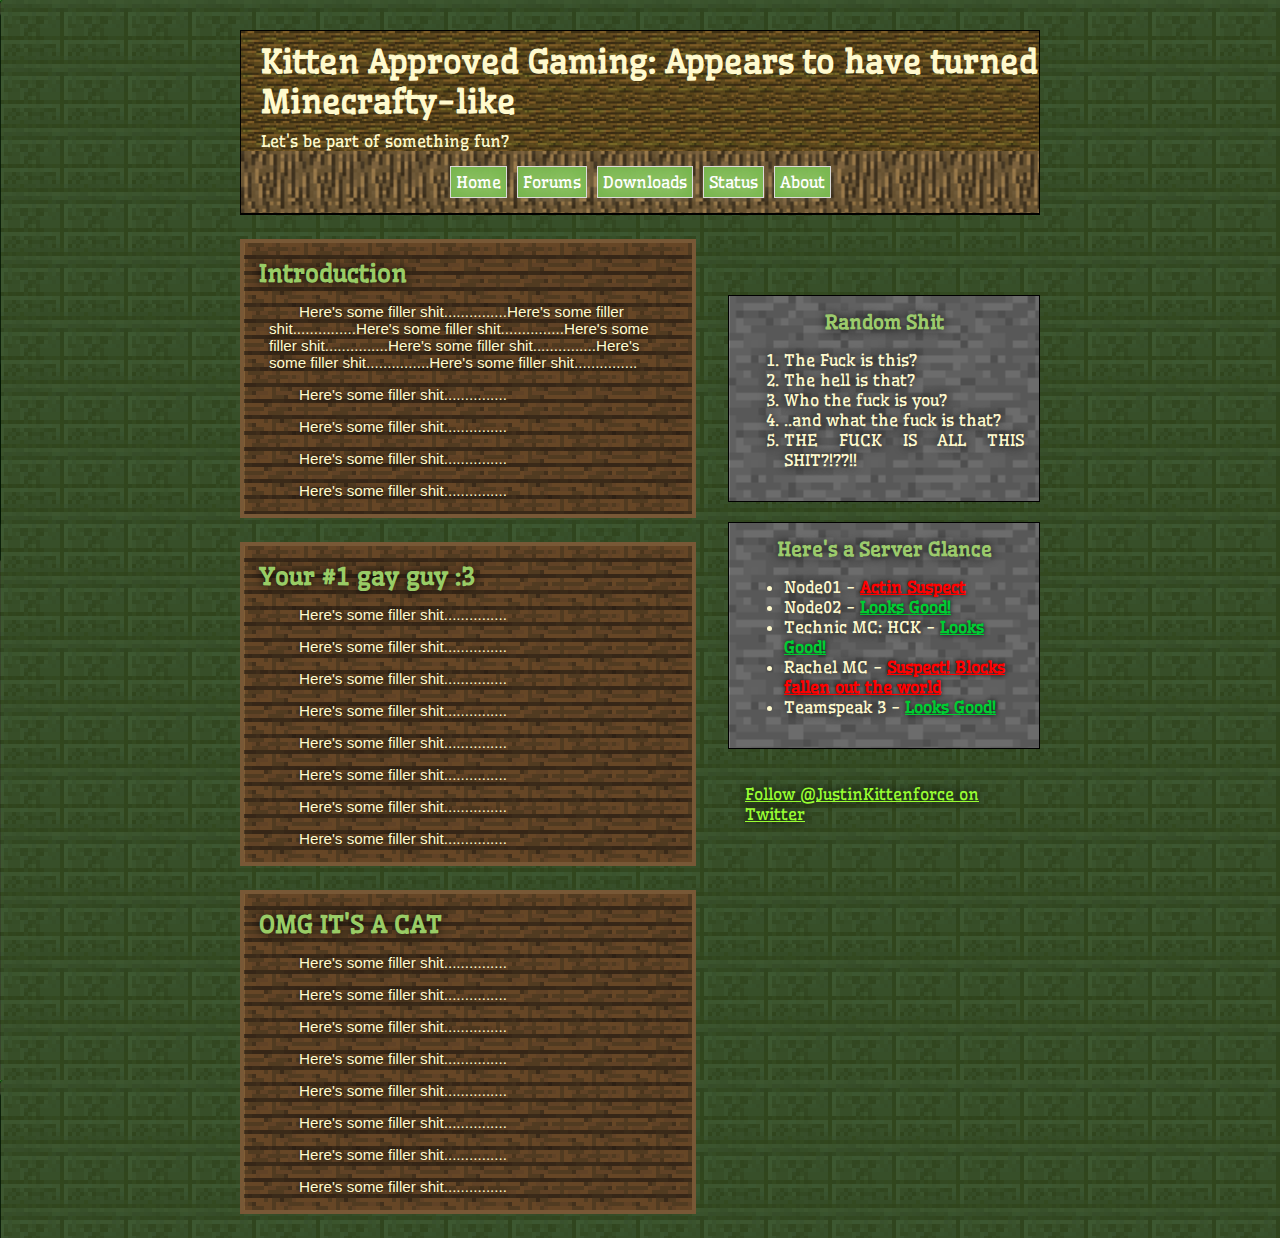
<file: index.html>
<!DOCTYPE html>
<html>
<head>
	<title>Who knows, but I hope it looks decent</title>
	<link href="https://fonts.googleapis.com/css?family=Wellfleet" rel="stylesheet"/>
	<link rel="stylesheet" type="text/css" href="stylesheet.css"/>
</head>
<body>

	<header>
		<h1>Kitten Approved Gaming: Appears to have turned Minecrafty-like</h1>
		<p>Let's be part of something fun?</p>
	</header>

	<nav>
		<ul>
			<li>Home</li><!--
			--><li>Forums</li><!--
			--><li>Downloads</li><!--
			--><li>Status</li><!--
			--><li>About</li><!--
		--></ul>
	</nav>

	<div id="wrapper"> <!-- Let's grab everything into a box shall we? -->
		<div class="noticeBanner"> <!-- Under banner made in photoshop; will display high priority or maintenance notifications... similar to old status page -->
			<div class="noticeContainer" hidden>
				<h3>Notice! <br/> <small>I'll disappear magically at some point</small></h3>


				<div id="broadcast">
					<h4>Alert type:</h4>
					<p>Critical</p>
					<br/>
					<h4>Server:</h4>
					<p>HCK</p>
					<br/>
					<h4>Description:</h4>
					<p>Cat found the power cord amusing. Downtime < 5 minutes</p>
				</div>

			</div>
		</div>

		<section id="main"> <!-- will put main stuff here... clearly lol -->
			<div id="mainContainer">

				<article class="default">
					<h2>Introduction</h2>
						<p>Here's some filler shit...............Here's some filler shit...............Here's some filler shit...............Here's some filler shit...............Here's some filler shit...............Here's some filler shit...............Here's some filler shit...............</p>
						<p>Here's some filler shit...............</p>
						<p>Here's some filler shit...............</p>
						<p>Here's some filler shit...............</p>
						<p>Here's some filler shit...............</p>
				</article>

				<article class="default">
					<h2>Your #1 gay guy :3</h2>
						<p>Here's some filler shit...............</p>
						<p>Here's some filler shit...............</p>
						<p>Here's some filler shit...............</p>
						<p>Here's some filler shit...............</p>
						<p>Here's some filler shit...............</p>
						<p>Here's some filler shit...............</p>
						<p>Here's some filler shit...............</p>
						<p>Here's some filler shit...............</p>
				</article>

				<article class="default">
					<h2>OMG IT'S A CAT</h2>
						<p>Here's some filler shit...............</p>
						<p>Here's some filler shit...............</p>
						<p>Here's some filler shit...............</p>
						<p>Here's some filler shit...............</p>
						<p>Here's some filler shit...............</p>
						<p>Here's some filler shit...............</p>
						<p>Here's some filler shit...............</p>
						<p>Here's some filler shit...............</p>
				</article>
			</div>
		</section>

		<aside id="quickLinks"> <!-- In a little box off to the left side probably will put "Most important or funny stuff" not sure yet -->
			<h3>Random Shit</h3>
				<ol>
					<li>The Fuck is this?</li>
					<li>The hell is that?</li>
					<li>Who the fuck is you?</li>
					<li>..and what the fuck is that?</li>
					<li>THE FUCK IS ALL THIS SHIT?!??!!</li>
				</ol>

		</aside>

		<aside id="serversGlance"> <!-- Bringing it back! It will work this time, I am determined! -->
			<h3>Here's a Server Glance</h3>
				<ul>
					<li>Node01 - <span class="offline">Actin Suspect</span></li>
					<li>Node02 - <span class="online">Looks Good!</span></li>
					<li>Technic MC: HCK - <span class="online">Looks Good!</span></li>
					<li>Rachel MC - <span class="offline">Suspect! Blocks fallen out the world</span></li>
					<li>Teamspeak 3 - <span class="online">Looks Good!</span></li>
				</ul>

		</aside>

		<aside id="twitter"> <!-- My twitter feed :D -->
		<a href="https://twitter.com/justinkitten4ce" class="twitter-follow-button" data-size="large" data-lang="en" data-show-count="false">Follow @JustinKittenforce on Twitter</a><script async src="//platform.twitter.com/widgets.js" charset="utf-8"></script>

		<a class="twitter-timeline" data-lang="en" data-width="600" data-height="700" data-theme="light" data-link-color="#cc66ff" href="https://twitter.com/JustinKitten4ce"></a> <script async src="//platform.twitter.com/widgets.js" charset="utf-8"></script>
		</aside>

	<footer hidden> <!-- Self-explanatory... I hope, but probably just basic.. ultra basic. We will see -->
		<small>&copy; 2008-2017 Kitten Approved Gaming Network - Justin</small>
	</footer>

	</div><!-- end wrapper -->






</body>
</html>
</file>
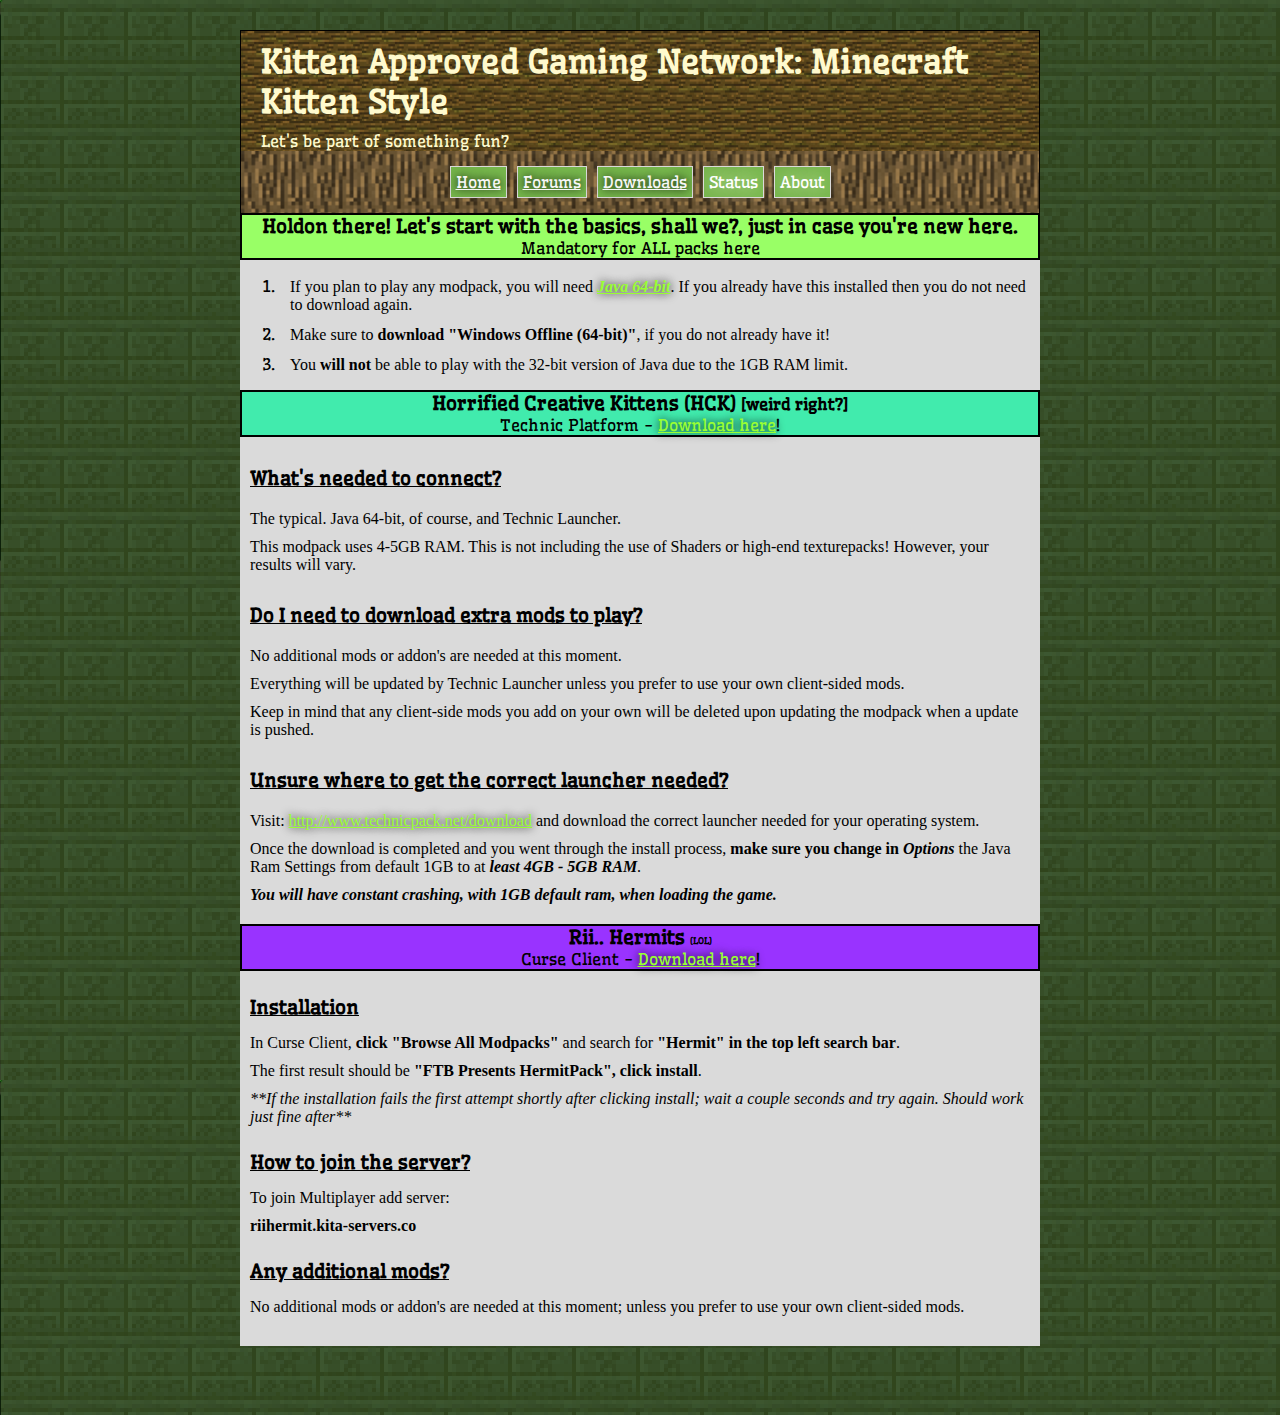
<file: download/index.html>
<!DOCTYPE html>
<html lang="en">
<head>
	<title>Let's Download Something! - KITAN</title>
	<link href="https://fonts.googleapis.com/css?family=Wellfleet" rel="stylesheet"/>
	<link rel="stylesheet" type="text/css" href="../stylesheet.css"/>
	<link rel="stylesheet" type="text/css" href="dl.css"/>

	<script type="text/javascript">
		function inDev() {
			alert("Still being worked on. Come check later for a better version! \r\n\r\n No Judgement Allowed! :)");
		}
	</script>
</head>

<body>
	<header>
		<h1>Kitten Approved Gaming Network: Minecraft Kitten Style</h1>
		<p>Let's be part of something fun?</p>
	</header>

	<nav>
		<ul>
			<li><a href="../index.php" title="Go back to home page?">Home</a></li><!--
			--><li><a href="https://forums.kittenapprovedgaming.com/" onclick="inDev()" title="Explore and join our forums!" target="_blank">Forums</a></li><!--
			--><li><a href="#" title="Seems like you're already here!&#013;&#013;That's a good thing! :D">Downloads</a></li><!--
			--><li>Status</li><!--
			--><li>About</li><!--
		--></ul>
	</nav>

	<div class="wrapper"><!-- Wrapping of everything! *evil laugh* -->
		<div id="downloadPane">
			<section id="general"><!-- General info for connecting to any pack -->
				<div id="generalHeader">
					<h3>Holdon there! Let's start with the basics, shall we?, just in case you're new here.</h3>
					<p>Mandatory for ALL packs here</p>
				</div><!-- end header -->

				<div id="generalInfo">
					<ol>
						<li><p>If you plan to play any modpack, you will need <a href="https://www.java.com/en/download/manual.jsp" title="Download from Official Java Site (Opens in New Tab)" target="_blank"><strong><em>Java 64-bit</em></strong></a>. If you already have this installed then you do not need to download again.</p></li>
		         		<li><p>Make sure to <strong>download "Windows Offline (64-bit)"</strong>, if you do not already have it!</p></li>
			         	<li><p>You <strong>will not</strong> be able to play with the 32-bit version of Java due to the 1GB RAM limit.</p></li>
		         	</ol>
				</div> <!-- end general info -->
			</section><!-- end general -->

			<section id="hckDL">
				<div id="hckHeader">
					<h3>Horrified Creative Kittens (HCK) <small>[weird right?]</small></h3>
					<p>Technic Platform - <a href="http://www.technicpack.net/download" title="Download the Technic Launcher here in order to start playing!" target="_blank">Download here</a>!</p>
				</div> <!-- end hck header -->

				<div id="hckInfo">
					<h3>What's needed to connect?</h3>
		                <p>The typical. Java 64-bit, of course, and Technic Launcher.</p>
		         		
		         		<p>This modpack uses 4-5GB RAM. This is not including the use of Shaders or high-end texturepacks! However, your results will vary.</p>
		            
		            
		            <h3>Do I need to download extra mods to play?</h3>
		                <p>No additional mods or addon's are needed at this moment.</p> 
		                <p>Everything will be updated by Technic Launcher unless you prefer to use your own client-sided mods.</p> <p>Keep in mind that any client-side mods you add on your own will be deleted upon updating the modpack when a update is pushed.</p>
		            
		            
		            <h3>Unsure where to get the correct launcher needed?</h3>
		                <p>Visit: <a href="www.technicpack.net/download" target="_blank" title="Technic Launcher Download">http://www.technicpack.net/download</a> and download the correct launcher needed for your operating system.</p>
		                <p>Once the download is completed and you went through the install process, <strong>make sure you change in <em>Options</em></strong> the Java Ram Settings from default 1GB to at <strong><em>least 4GB - 5GB RAM</em></strong>.</p>
		                <p><em><strong>You will have constant crashing, with 1GB default ram, when loading the game.</strong></em></p>
				</div><!-- end hck Download information -->
			</section><!-- end HCK Download section -->

			<section id="riiDL">
				<div id="riiHeader">
					<h3>Rii.. Hermits <small>(LOL)</small></h3>
					<p>Curse Client - <a href="https://mods.curse.com/client" title="Download the Curse Client in order to jump into this server!">Download here</a>!</p>
				</div><!-- end rii header -->

				<div id="riiInfo">
					<h3>Installation</h3>
						<p>In Curse Client, <strong>click "Browse All Modpacks"</strong> and search for <strong>"Hermit" in the top left search bar</strong>.</p>
						<p>The first result should be <strong>"FTB Presents HermitPack", click install</strong>.</p>
						<p><em>**If the installation fails the first attempt shortly after clicking install; wait a couple seconds and try again. Should work just fine after**</em></p>

					<h3>How to join the server?</h3>
						<p>To join Multiplayer add server:</p>
						<p><strong>riihermit.kita-servers.co</strong></p>

					<h3>Any additional mods?</h3>
						<p>No additional mods or addon's are needed at this moment; unless you prefer to use your own client-sided mods.</p>
				</div><!-- end rii info -->
			</section><!-- end rii dl -->
		</div><!-- end downloadPane // container -->
	</div> <!-- end wrapper -->


</body>
</html>
</file>
<file: stylesheet.css>
## PRE ##
html {
	margin: 0 auto;
	padding: 0;
}

body {
	width: 50%;
	max-width: 50%;
	min-width: 800px;
	font-family: 'Wellfleet', cursive;
	margin: 0 auto;
	padding: 0;
	background-image: url('_img/bg.png');
	background-repeat: repeat;
	background-attachment: scroll;
	background-color: #fdfdfd;
}

h1,h2,h3,h4,h5,h6,p {
	margin: 0;
	padding: 0;
}

.offline {
	font-weight: bold;
	color: red;
	text-decoration: underline;
	text-shadow: 0 0 5px black;
	text-align: justify-all;
}

.online {
	font-weight: bold;
	color: #00cc33;
	text-decoration: underline;
	text-shadow: 0 0 5px black;
	text-align: justify-all;
}

.crit {
	color: #fe3838;
	text-shadow: 0 0 15px #ff3333;
}

.server {
	color: #33FFFF;
	text-shadow: 0 0 15px #30e0b9;
}

.description {
	color: #dadada;
	text-shadow: 0 0 15px white;
}

a:link {
	color: #99ff33;
	text-shadow: 0 0 10px black;
}

a:visited {
	color: #99ff33;
	text-shadow: 0 0 10px black;
}

nav ul li a:link {
	color: #f7f7f7;
}

nav ul li a:visited {
	color: #f7f7f7;
}

nav ul li a:hover {
	font-size: 1.1em;
	color: #99cc66;
}

## HEADER ##

header {
	position: relative;
	margin: 0 auto;
}

header h1 {
	text-align: left;
	color: #ffface;
	margin: 30px 0 0 0;
	padding: 10px 0 0 20px;
	background-color: #007c00;
	background-image: url('_img/headerBG.png');
	border-top: 1px solid black;
	border-left: 1px solid black;
	border-right: 1px solid black;
}

header p {
	text-align: left;
	color: #ffface;
	margin: 0;
	padding: 10px 0 0 20px;
	background-color: #007c00;
	background-image: url('_img/headerBG.png');
	border-left: 1px solid black;
	border-right: 1px solid black;
}

nav {
	text-align: center;
}

nav ul {
	list-style-type: none;
	background-color: #007c00;
	background-image: url('_img/linksBG.png');
	padding: 15px 0 15px 0;
	margin: 0;
	border-left: 1px solid black;
	border-right: 1px solid black;
	border-bottom: 2px solid black;
}

nav ul li:first-child {
	margin: 0;
}

nav ul li {
	display: inline-block;
	background-image: url('_img/links1.png');
	margin-left: 10px;
	padding: 5px;
	background-color: #0099cc;
	border: 1px solid #dadada;
	color: white;
	text-shadow: 0 0 20px #ffface;
}

.dropdown {
	display: inline-block;
}

.dropdown:hover .dropdown-content {
	display: inline-block;
}

.dropdown-content {
	display: none;
	position: absolute;
	width: 120px;
	min-width: 120px;
	margin-top: 2px;
	padding: 10px;
	border: 3px solid #785836;
	color: #ffface;
	background-color: #76b64c;
	box-shadow: 0 8px 16px 0 rgba(0,0,0,0.2);
	z-index: 1;
}

.dropdown-content a {
	display: block;
	text-align: left;
}

## BODY ##

.wrapper {
	width: 960px;
	margin-left: auto;
	margin-right: auto;
}

.noticeBanner {
	float: right;
	width: 40%;
	height: 20%;
	margin: 30px 0 20px 0;
	font-family: Segoe UI, Verdana, Arial;
}

.noticeBanner .noticeContainer {
	background-color: #1d1d1d;
	background-image: url('_img/notice.png');
	text-align: center;
	padding-bottom: 20px;
}

.noticeBanner .noticeContainer h3 {
	margin: 0;
	padding: 5px;
	color: #ffcc66;
	text-shadow: 0 0 15px #c7ae3b;
}

.noticeBanner .noticeContainer #desc {
	font-size: .9em;
	text-align: center;
	font-weight: bolder;
	color: #ffcc66;
	text-shadow: 0 0 15px #c7ae3b;
}

.noticeBanner .noticeContainer #broadcast {
	text-align: left;
	width: 80%;
}

.noticeBanner .noticeContainer #broadcast h4 {
	color: #000000;
	text-align: left;
	font-weight: 900;
	text-shadow: none;
	padding: 5px;
}

.noticeBanner .noticeContainer #broadcast p {
	padding-left: 10px;
}

#main {
	float: left;
	width: 60%;
}

#mainContainer {
	height: 100%;
}

article {
	margin: 5% 5% 5% 0;
	padding: 15px;
}

.default {
	background-color: #0066cc;
	background-image: url('_img/container.png');
	background-repeat: repeat;
	border: 4px solid #785836;
	color: white;
	text-align: justify-all;
}

.default h2 {
	color: #99cc66;
	text-shadow: 0 0 10px black;
}

.default p {
	font-family: Segoe UI, Arial, Verdana;
	font-size: .95em;
	color: #ffface;
	text-indent: 30px;
	margin: 15px 0 0 10px;
	text-shadow: 0 0 5px black;
}

#quickLinks {
	width: 35%;
	margin: 30px 0 20px 0;
	float: right;
	background-color: #cc3300;
	background-image: url('_img/rightFloat.png');
	background-repeat: repeat;
	padding: 15px;
	border: 1px solid black;
}

#quickLinks h3,h4 {
	text-align: center;
	color: #9ccb6c;
	text-shadow: 0 0 10px black;
}

#quickLinks ol li {
	text-align: justify;
	color: #ffface;
	text-shadow: 0 0 10px black;
}

#serversGlance {
	width: 35%;
	margin: 0 0 20px 0;
	float: right;
	background-color: #ffdd77;
	background-image: url('_img/rightFloat.png');
	background-repeat: repeat;
	padding: 15px;
	border: 1px solid black;
}

#serversGlance h3 {
	text-align: center;
	color: #9ccb6c;
	text-shadow: 0 0 10px black;
}

#serversGlance ul li {
	text-align: justify-all;
	color: #ffface;
	text-shadow: 0 0 10px black;
}

#twitter {
	width: 35%;
	float: right;
	padding: 15px;
}


/* ## FOOTER ## */

#footer {
	color: #ffffff;
	clear: both;
}

#footer p {
	color: #9ccb6c;
	text-shadow: 0 0 10px black;
	text-align: center;
}
</file>
<file: download/dl.css>
/* # Continued from stylesheet index */
.wrapper {
	height: 1200px;
}

#downloadPane {
	text-align: justify-all;
	background-color: #dadada;
	padding-bottom: 10px;
}

#downloadPane h3 {
	margin-top: 20px;
}

#downloadPane p {
	font-family: Segoe UI, serif, "Times New Roman";
	margin: 10px 10px 0 10px;
}

/* GENERAL */

#downloadPane #general #generalHeader {
	background-color: #99ff66;
	border: 2px solid black;
	border-top: 0px;
}

#downloadPane #general #generalHeader h3 {
	margin: 0;
	padding: 0;
	text-align: center;
}

#downloadPane #general #generalHeader p {
	margin: 0;
	padding: 0;
	font-family: 'Wellfleet', cursive;
	text-align: center;
}

/* HCK */

#downloadPane #hckDL #hckHeader {
	background-color: #41ebad;
	border: 2px solid black;
}

#downloadPane #hckDL #hckHeader h3 {
	margin: 0;
	text-align: center;
}

#downloadPane #hckDL #hckHeader p {
	font-family: 'Wellfleet', cursive;
	text-align: center;
	margin: 0;
	padding: 0;
}

#downloadPane #hckDL {
	padding-bottom: 20px;
}

#downloadPane #hckDL #hckInfo h3 {
	text-decoration: underline;
	padding: 10px;
}

/* RII MC */
#downloadPane #riiDL {
	padding-bottom: 20px;
}
#downloadPane #riiHeader {
	text-align: center;
	background-color: #9933ff;
	border: 2px solid black;
}

#downloadPane #riiHeader h3 {
	margin: 0;
}

#downloadPane #riiHeader p {
	font-family: 'Wellfleet', cursive;
	margin: 0;
	padding: 0;
}

#downloadPane #riiHeader small {
	font-size: .5em;
}

#downloadPane #riiInfo h3 {
	padding: 5px;
	padding-left: 10px;
	text-decoration: underline;
}
</file>
